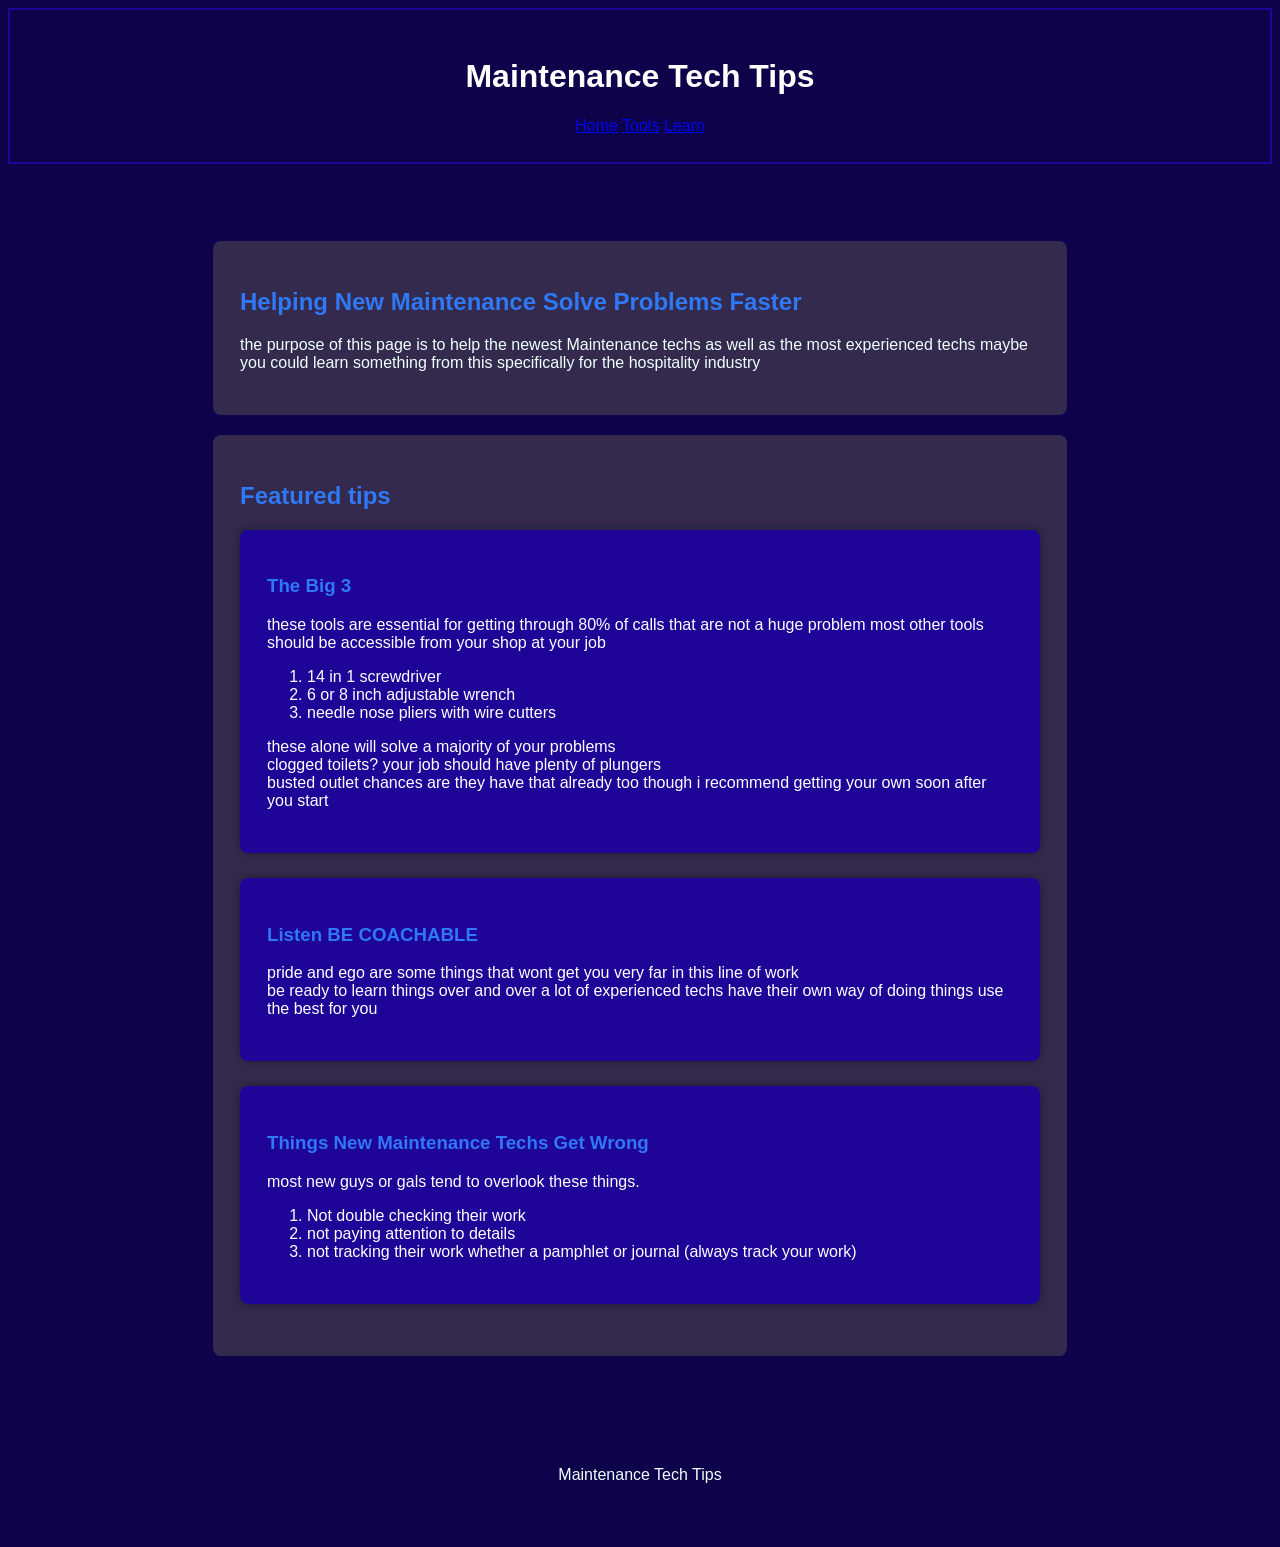
<file: index.html>
<!DOCTYPE html>
<html lang="en">
<head>
  <meta charset="UTF-8">
  <meta name="viewport" content="width=device-width, initial-scale=1.0">

  <title>Home | Maintenance Tech Tips</title>

  <link rel="stylesheet" href="style.css">
</head>

<body>

<header>
  <h1>Maintenance Tech Tips</h1>

  <nav>
    <a href="index.html">Home</a>
    <a href="tools.html">Tools</a>
    <a href="learn.html">Learn</a>
  </nav>
</header>

<main>
<!-- hero section -->
<section>
<h2>Helping New Maintenance Solve Problems Faster </h2>

<p>the purpose of this page is to help the newest Maintenance techs as well as the most experienced 
    techs maybe you could learn something from this specifically for the hospitality industry
</p>
</section>
<!-- tips section -->

<section>

    <h2>Featured tips</h2>

    <article>
  <h3>The Big 3</h3>
        <p>these tools are essential for getting through 80% of calls that are not a huge problem most other tools should be accessible from your shop at your job</p> 
        <ol>
<li>14 in 1 screwdriver</li>
<li> 6 or 8 inch adjustable wrench</li>
<li>needle nose pliers with wire cutters</li>
        </ol>
        <p>these alone will solve a majority of your problems <br>
        clogged toilets? your job should have plenty of plungers<br>
    busted outlet chances are they have that already too though i recommend getting your own soon after you start</p>
</article>

    <article>
<h3>Listen <strong>BE COACHABLE</strong></h3>
<p>pride and ego are some things that wont get you very far in this line of work 
    <br>
    be ready to learn things over and over a lot of experienced techs have their own way of doing things use the best for you
</p>
</article>


    <article>
<h3>Things New Maintenance Techs Get Wrong </h3>
<p>most new guys or gals tend to overlook these things.</p>
<ol>
    <li>Not double checking their work</li>
    <li>not paying attention to details</li>
    <li>not tracking their work whether a pamphlet or journal (always track your work)</li>
</ol>


    </article>
</section>




</main>
<footer>
    <p>Maintenance Tech Tips</p>
</footer>

    <script src="script.js"></script>

</body>
</html>
</file>
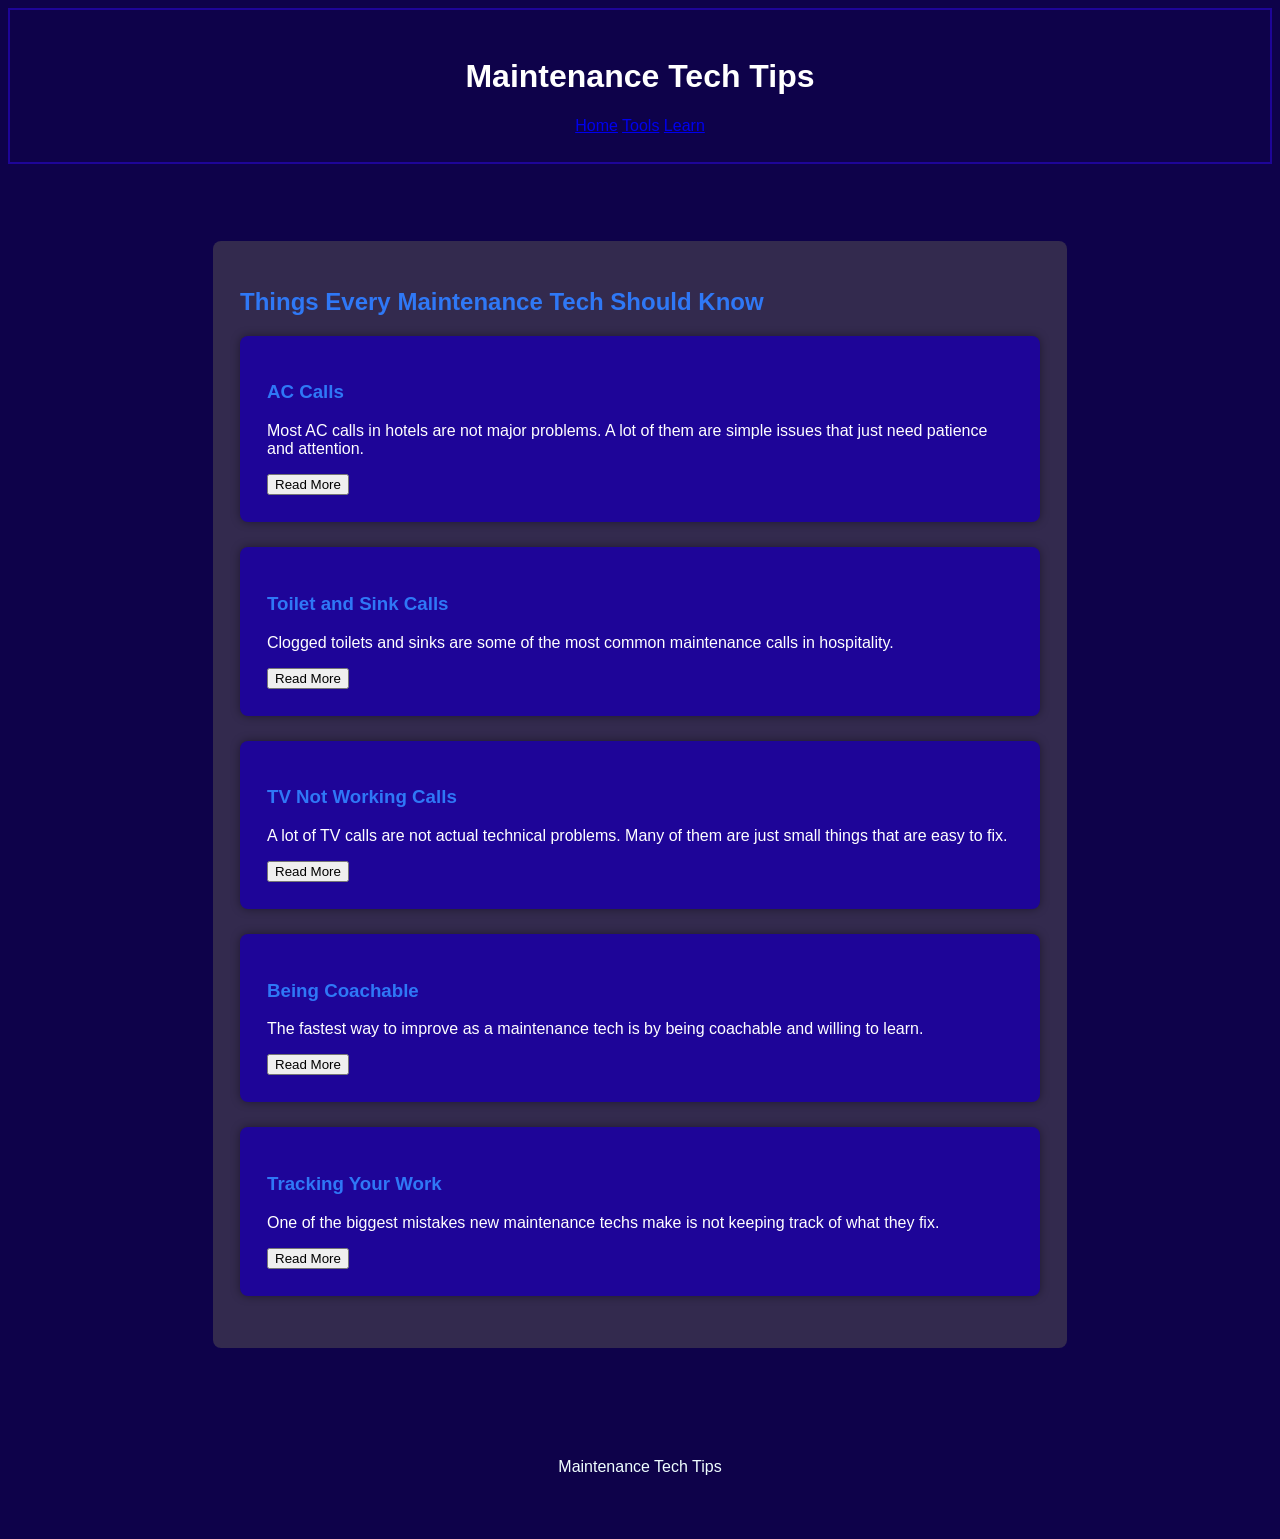
<file: learn.html>
<!DOCTYPE html>
<html lang="en">
<head>
  <meta charset="UTF-8">
  <meta name="viewport" content="width=device-width, initial-scale=1.0">

  <title>Learn | Maintenance Tech Tips</title>

  <link rel="stylesheet" href="style.css">
</head>

<body>

<header>
  <h1>Maintenance Tech Tips</h1>

  <nav>
    <a href="index.html">Home</a>
    <a href="tools.html">Tools</a>
    <a href="learn.html">Learn</a>
  </nav>
</header>

<main>
<section>

  <h2>Things Every Maintenance Tech Should Know</h2>

  <!-- Article 1 -->
  <article>
    <h3>AC Calls</h3>
    <p>Most AC calls in hotels are not major problems. A lot of them are simple issues that just need patience and attention.</p>

    <div class="extra-content" style="display:none;">
      <p>Before assuming the unit is broken, always check the thermostat settings first. Many times the guest accidentally changes it without realizing. Also check if the unit is actually getting power before doing anything complicated.</p>
      <p>Taking 1 minute to check the basics first can save you 20 minutes of unnecessary work.</p>
    </div>

    <button class="toggle-btn">Read More</button>
  </article>

  <!-- Article 2 -->
  <article>
    <h3>Toilet and Sink Calls</h3>
    <p>Clogged toilets and sinks are some of the most common maintenance calls in hospitality.</p>

    <div class="extra-content" style="display:none;">
      <p>Always stay calm and never rush these calls. Most problems can be fixed quickly if you stay patient. Also make sure you double check your work before leaving the room so the guest doesn’t have to call again.</p>
      <p>Simple calls become stressful only when they are rushed.</p>
    </div>

    <button class="toggle-btn">Read More</button>
  </article>

  <!-- Article 3 -->
  <article>
    <h3>TV Not Working Calls</h3>
    <p>A lot of TV calls are not actual technical problems. Many of them are just small things that are easy to fix.</p>

    <div class="extra-content" style="display:none;">
      <p>Always check the remote first and make sure the input is correct. Sometimes the TV looks broken but it is just on the wrong input. Also check the cables behind the TV before assuming something serious is wrong.</p>
      <p>Knowing the basics can make you look very experienced even if you are still new.</p>
    </div>

    <button class="toggle-btn">Read More</button>
  </article>

  <!-- Article 4 -->
  <article>
    <h3>Being Coachable</h3>
    <p>The fastest way to improve as a maintenance tech is by being coachable and willing to learn.</p>

    <div class="extra-content" style="display:none;">
      <p>Every experienced technician has their own way of doing things. Instead of thinking one way is better than the other, focus on learning as much as possible from everyone you work with.</p>
      <p>The more you listen and stay open minded, the faster you will improve.</p>
    </div>

    <button class="toggle-btn">Read More</button>
  </article>

  <!-- Article 5 -->
  <article>
    <h3>Tracking Your Work</h3>
    <p>One of the biggest mistakes new maintenance techs make is not keeping track of what they fix.</p>

    <div class="extra-content" style="display:none;">
      <p>Write down what you fix every day. This helps you remember what you learned and also helps you improve faster. Over time, you will notice patterns and common problems that happen often.</p>
      <p>Tracking your work turns experience into real knowledge.</p>
    </div>

    <button class="toggle-btn">Read More</button>
  </article>

</section>
</main>
<footer>
    <p>Maintenance Tech Tips</p>
</footer>
<script src="script.js"></script>
</body>
</html>
</file>
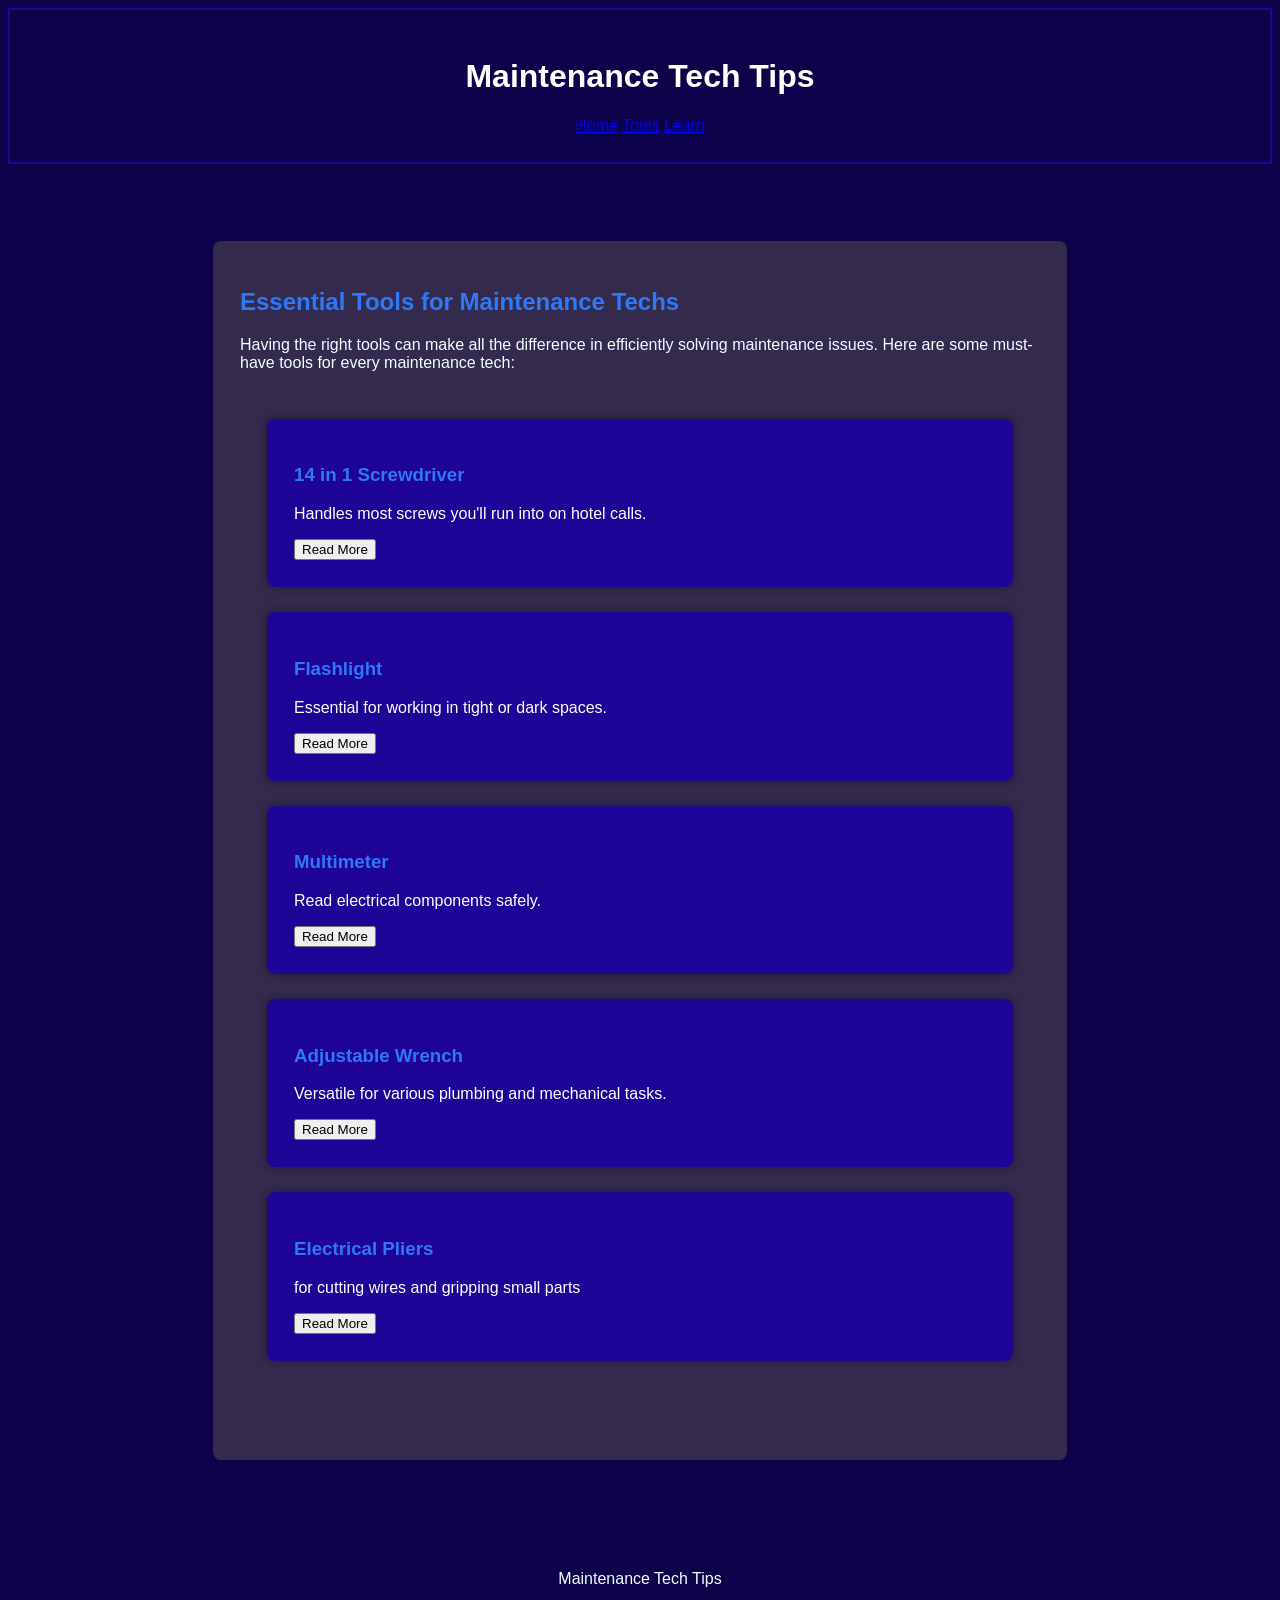
<file: tools.html>
<!DOCTYPE html>
<html lang="en">
<head>
  <meta charset="UTF-8">
  <meta name="viewport" content="width=device-width, initial-scale=1.0">

  <title>Tools | Maintenance Tech Tips</title>

  <link rel="stylesheet" href="style.css">
</head>

<body>

<header>
  <h1>Maintenance Tech Tips</h1>

  <nav>
    <a href="index.html">Home</a>
    <a href="tools.html">Tools</a>
    <a href="learn.html">Learn</a>
  </nav>
</header>

<main>
<section>
    <h2>Essential Tools for Maintenance Techs</h2>
    <p>Having the right tools can make all the difference in efficiently solving maintenance issues. Here are some must-have tools for every maintenance tech:</p>



<section>

  <article>
    <h3>14 in 1 Screwdriver</h3>
    <p>Handles most screws you'll run into on hotel calls.</p>
    <div class="extra-content" style="display:none;">
      <p>Your most used daily tool. Phillips and flathead covered in one.</p>
      <a href="https://a.co/d/05oNpmrV">Buy on Amazon</a>
    </div>
    <button class="toggle-btn">Read More</button>
  </article>

  <article>
    <h3>Flashlight</h3>
    <p>Essential for working in tight or dark spaces.</p>
    <div class="extra-content" style="display:none;">
      <p>for those hard to see and dark corners.</p>
      <a href="https://a.co/d/04SMGg6k">Buy on Amazon</a>
    </div>
    <button class="toggle-btn">Read More</button>
  </article>

  <article>
    <h3>Multimeter</h3>
    <p>Read electrical components safely.</p>
    <div class="extra-content" style="display:none;">
      <p>safely measure electricity.</p>
      <a href="https://a.co/d/0dKxOsZZ">Buy on Amazon</a>
    </div>
    <button class="toggle-btn">Read More</button>
  </article>

  <article>
    <h3>Adjustable Wrench</h3>
    <p>Versatile for various plumbing and mechanical tasks.</p>
    <div class="extra-content" style="display:none;">
      <p>really convenient for most nuts and bolts.</p>
      <a href="https://a.co/d/0h6QtAdn">Buy on Amazon</a>
    </div>
    <button class="toggle-btn">Read More</button>
</article>

<article>
    <h3>Electrical Pliers</h3>
    <p>for cutting wires and gripping small parts</p>
    <div class="extra-content" style="display:none;">
      <p>this 8 in 1 plier is greatly priced for what it offers.</p>
      <a href="https://a.co/d/09K23ECi">Buy on Amazon</a>
    </div>
    <button class="toggle-btn">Read More</button>   
</article>


</section>

</section>

</main>
<footer>
   <p>Maintenance Tech Tips</p>
</footer>

 <script src="script.js"></script>
 </body>
</html>
</file>
<file: style.css>
body{

background-color: #0e024a;
font-family: Arial, Helvetica, sans-serif;

}
main{
    margin-bottom: 20px;
    background-color: #0e024a;
    color: azure;
    padding: 27px;
}
section{
    margin: 20px auto;
max-width: 800px;
    background-color: #332a4e;
    color: azure;
    padding: 27px;
    border-radius: 8px;
}
article{
box-shadow: 0 0 10px rgba(0,0,0,0.4);
    margin-bottom: 25px;
    background-color: #1e0598;
    color: azure;
    padding: 27px;
    border-radius: 8px;
    color: #ffffff;
}
header{
         text-align: center;
    margin-bottom: 30px;
    background-color: #0e024a;
    color: azure;
    padding: 27px;
    border: #1e0598 2px solid;
}
nav a :hover{

    color: azure;
    text-decoration: none;
    margin: 0 10px;
}
h1{

    color: #ffffff;}

 h2, h3{

    color: #2f78f6;
}
footer{
    margin-bottom: 20px;
    background-color: #0e024a;
    color: azure;
    margin-top: 20px;
    padding: 27px;
    text-align: center;
}   .extra-content {
  display: none;
}
</file>
